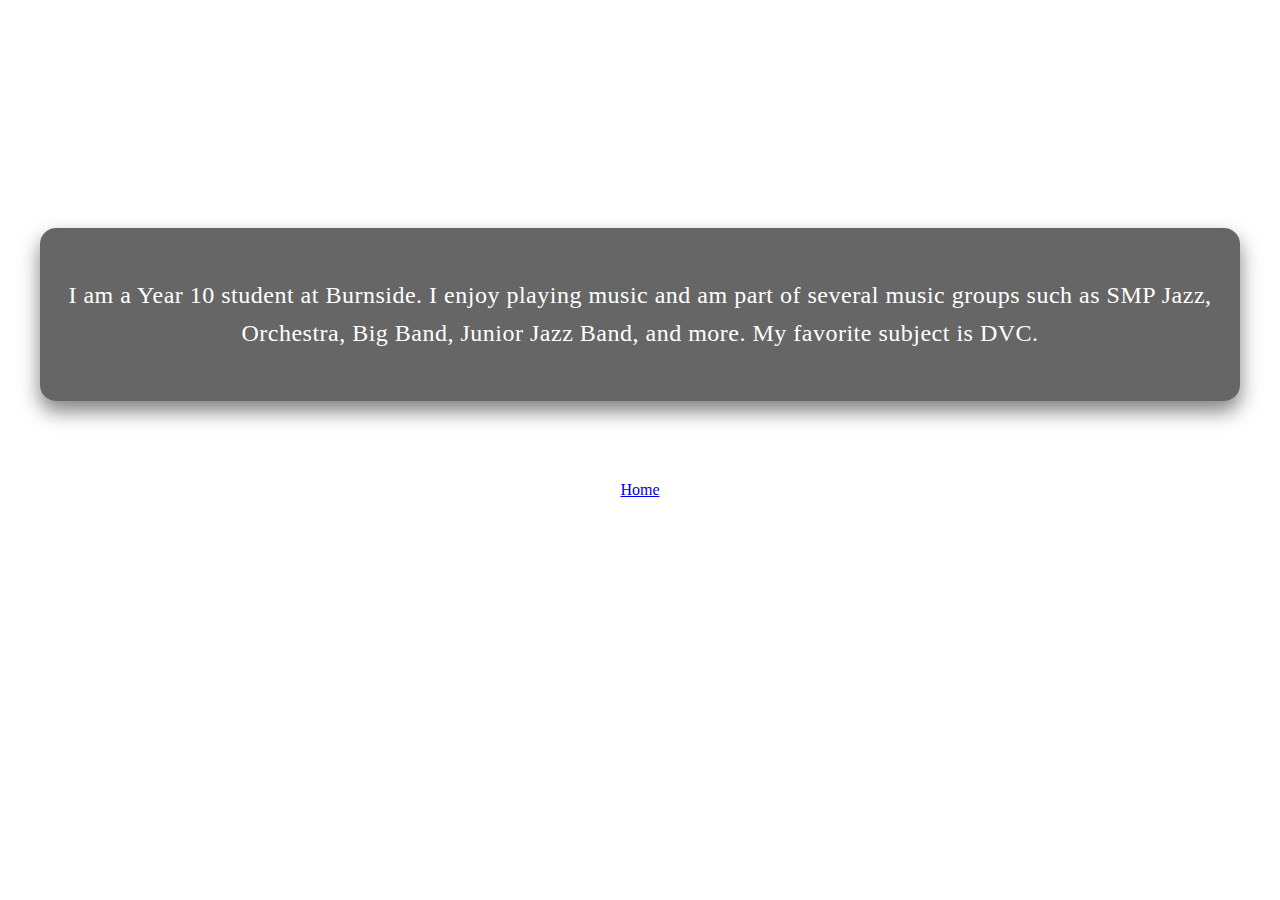
<file: aboutMe.html>
<!DOCTYPE html>
<html lang="en">
<head>
    <meta charset="UTF-8">
    <meta name="viewport" content="width=device-width, initial-scale=1.0">
    <meta http-equiv="X-UA-Compatible" content="ie=edge">
    <title>About Me</title>
    <link rel="stylesheet" href="hingy.css">
</head>
<body>

    <header>
        <h1>About Me</h1>
    </header>

    <section class="about-me">
        <p>I am a Year 10 student at Burnside. I enjoy playing music and am part of several music groups such as SMP Jazz, Orchestra, Big Band, Junior Jazz Band, and more. My favorite subject is DVC.</p>
    </section>

    <footer>
        <a href="https://woniepark.github.io/MyYear10Website2/" class="home-link">Home</a>
    </footer>

</body>
</html>
</file>
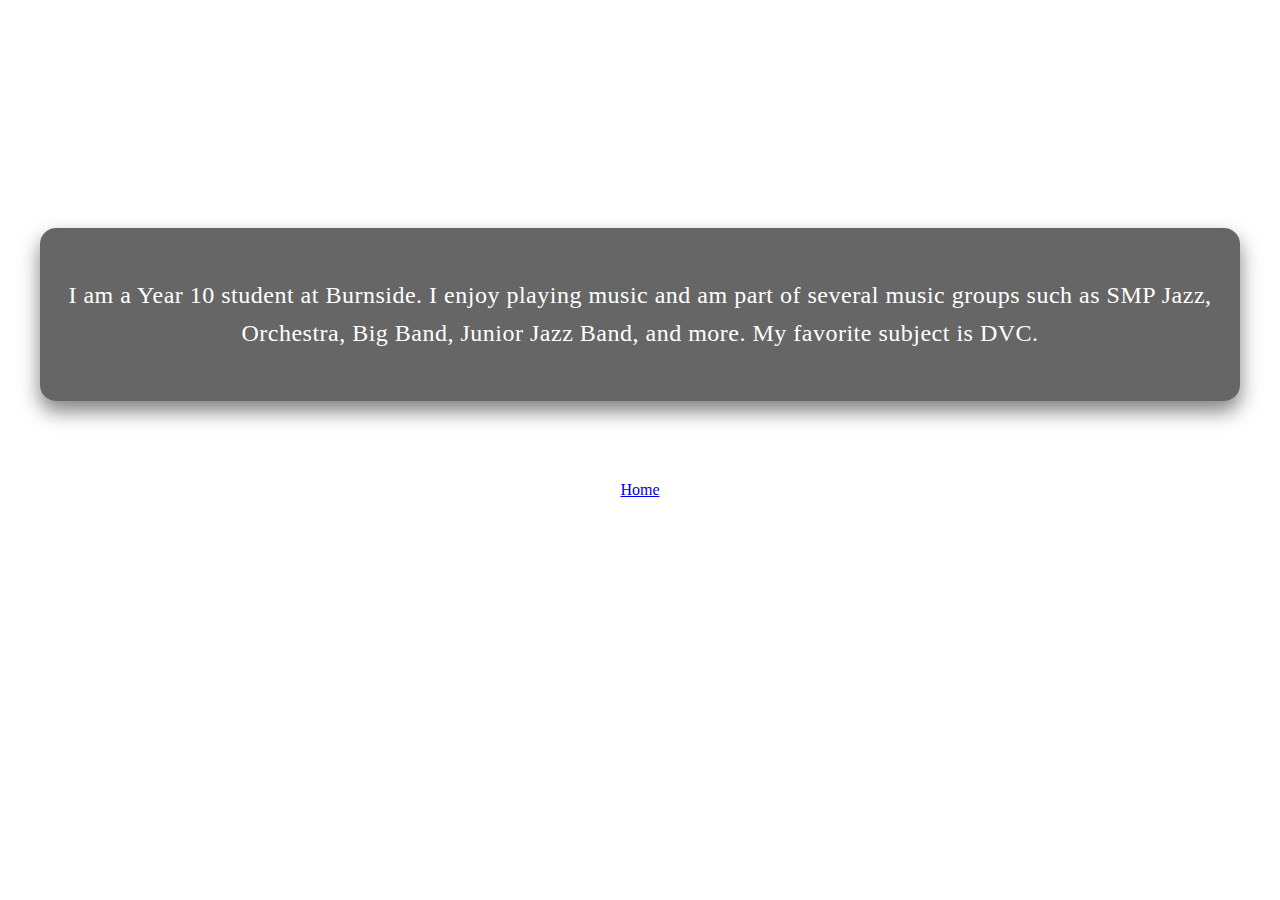
<file: Untitled-1.html>
<!DOCTYPE html>
<html lang="en">
<head>
    <meta charset="UTF-8">
    <meta name="viewport" content="width=device-width, initial-scale=1.0">
    <meta http-equiv="X-UA-Compatible" content="ie=edge">
    <title>About Me</title>
    <link rel="stylesheet" href="hingy.css">
</head>
<body>

    <header>
        <h1>About Me</h1>
    </header>

    <section class="about-me">
        <p>I am a Year 10 student at Burnside. I enjoy playing music and am part of several music groups such as SMP Jazz, Orchestra, Big Band, Junior Jazz Band, and more. My favorite subject is DVC.</p>
    </section>

    <footer>
        <a href="file:///C:/Users/young/Downloads/MyYear10Website/index.html" class="home-link">Home</a>
    </footer>

</body>
</html>
</file>
<file: hingy.css>
/* Importing Fonts */
@import url('https://fonts.googleapis.com/css2?family=Iceland&family=Poppins:wght@400;600&family=Montserrat:wght@300;400&display=swap');

/* Global Styles */
body {
    background:black
    font-family: 'Poppins', sans-serif;
    color: #f0f0f0;
    margin: 0;
    padding: 0;
    box-sizing: border-box;
    display: flex;
    flex-direction: column;
    align-items: center;
}

/* Header Styles */
header {
    text-align: center;
    margin-top: 3rem;
}

h1 {
    font-family: 'Iceland', cursive;
    font-size: 4rem;
    color: #fff;
    letter-spacing: 2px;
    text-transform: uppercase;
}



/* About Me Section */
.about-me {
    background-color: rgba(0, 0, 0, 0.6);
    padding: 2rem;
    margin: 2rem auto;
    max-width: 800px;
    border-radius: 1rem;
    text-align: center;
    box-shadow: 0px 10px 20px rgba(0, 0, 0, 0.5);
    transition: transform 0.3s ease-in-out, box-shadow 0.3s ease;
}

.about-me p {
    font-size: 1.5rem;
    font-weight: 400;
    color: #fff;
    line-height: 1.6;
    letter-spacing: 0.5px;
}

/* Footer Styles */
footer {
    margin-top: 3rem;
    text-align: center;
}



    .about-me {
        max-width: 90%;
        padding: 1.5rem;
    }

    .home-link {
        font-size: 1rem;
        padding: 0.6rem 1.5rem;
    }
</file>
